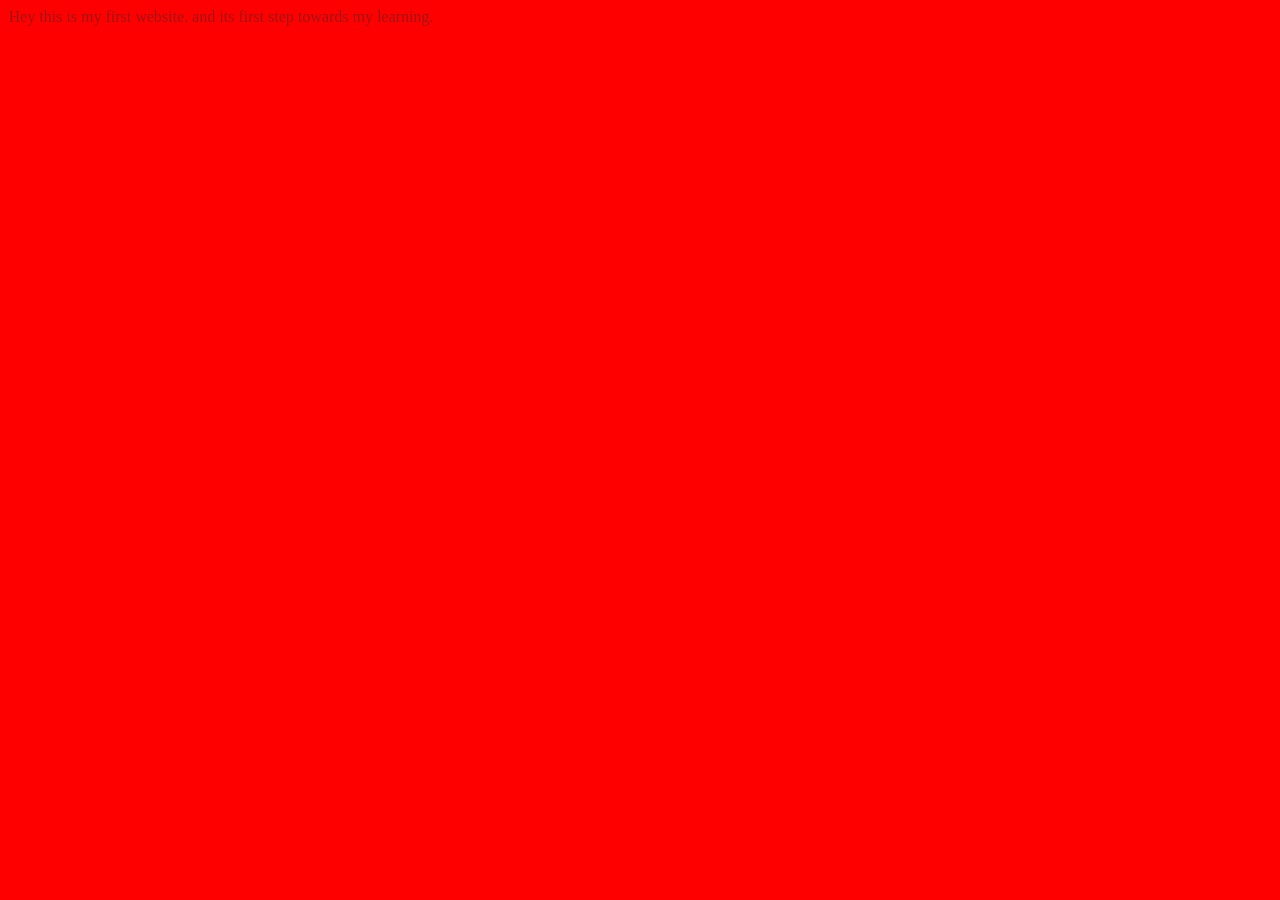
<file: video 1/index.html>
<!DOCTYPE html>
<html lang="en">

<head>
    <meta charset="UTF-8">
    <meta name="viewport" content="width=device-width, initial-scale=1.0">
    <title>sigma web development</title>
    <link rel="stylesheet" href="style.css">
</head>

<body>
    Hey this is my first website. and its first step towards my learning.

    <script src="script.js"></script>
</body>
</html>
</file>
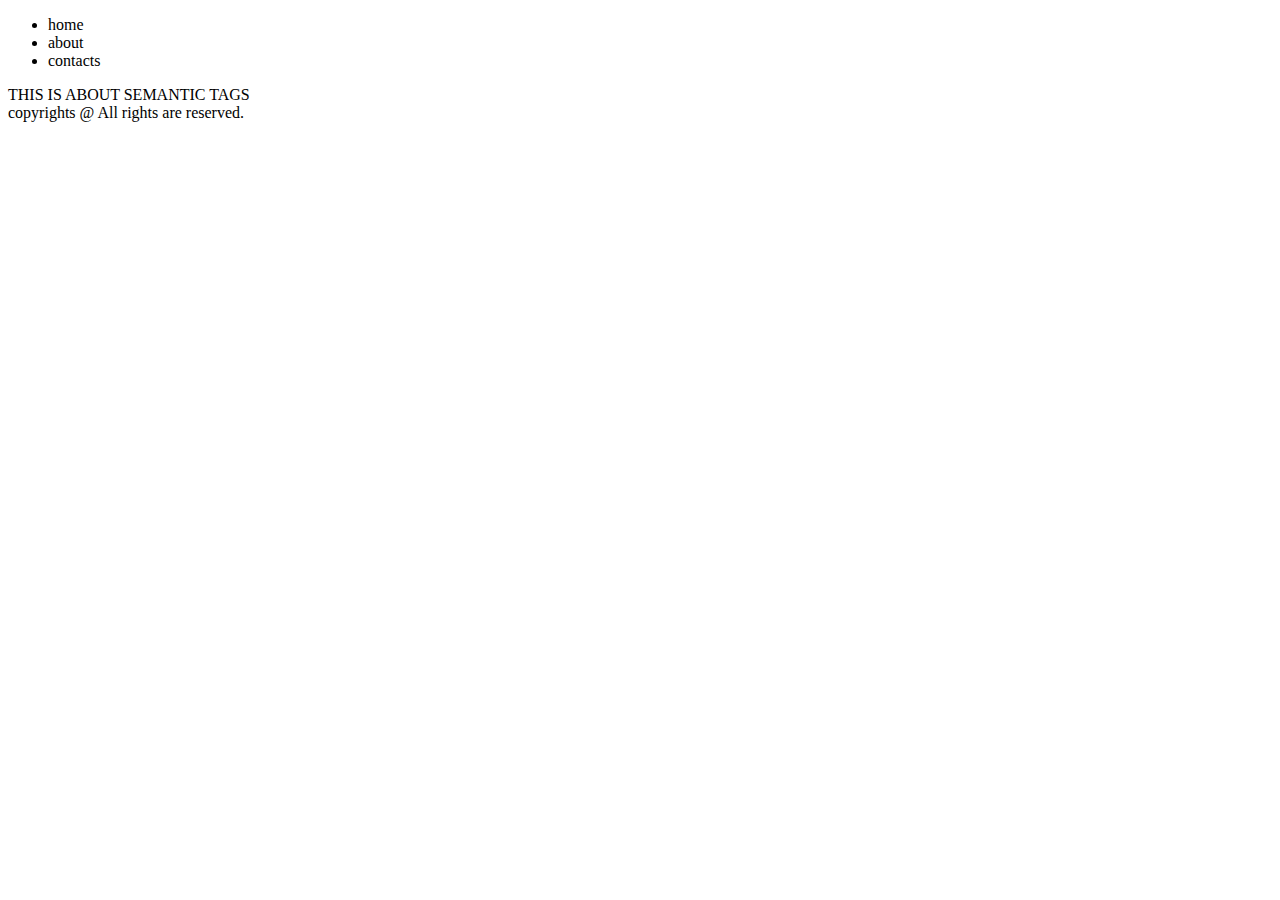
<file: video 11/index.html>
<!DOCTYPE html>
<html lang="en">

<head>
    <meta charset="UTF-8">
    <meta name="viewport" content="width=device-width, initial-scale=1.0">
    <title>SEMANTIC TAGS IN HTML</title>
</head>

<body>
    <header>
        <nav>
            <ul>
                <li>home</li>
                <li>about</li>
                <li>contacts</li>
            </ul>
        </nav>
    </header>
    <main>
        THIS IS ABOUT SEMANTIC TAGS
    </main>
    <footer>
        copyrights @ All rights are reserved.
    </footer>

</body>

</html>
</file>
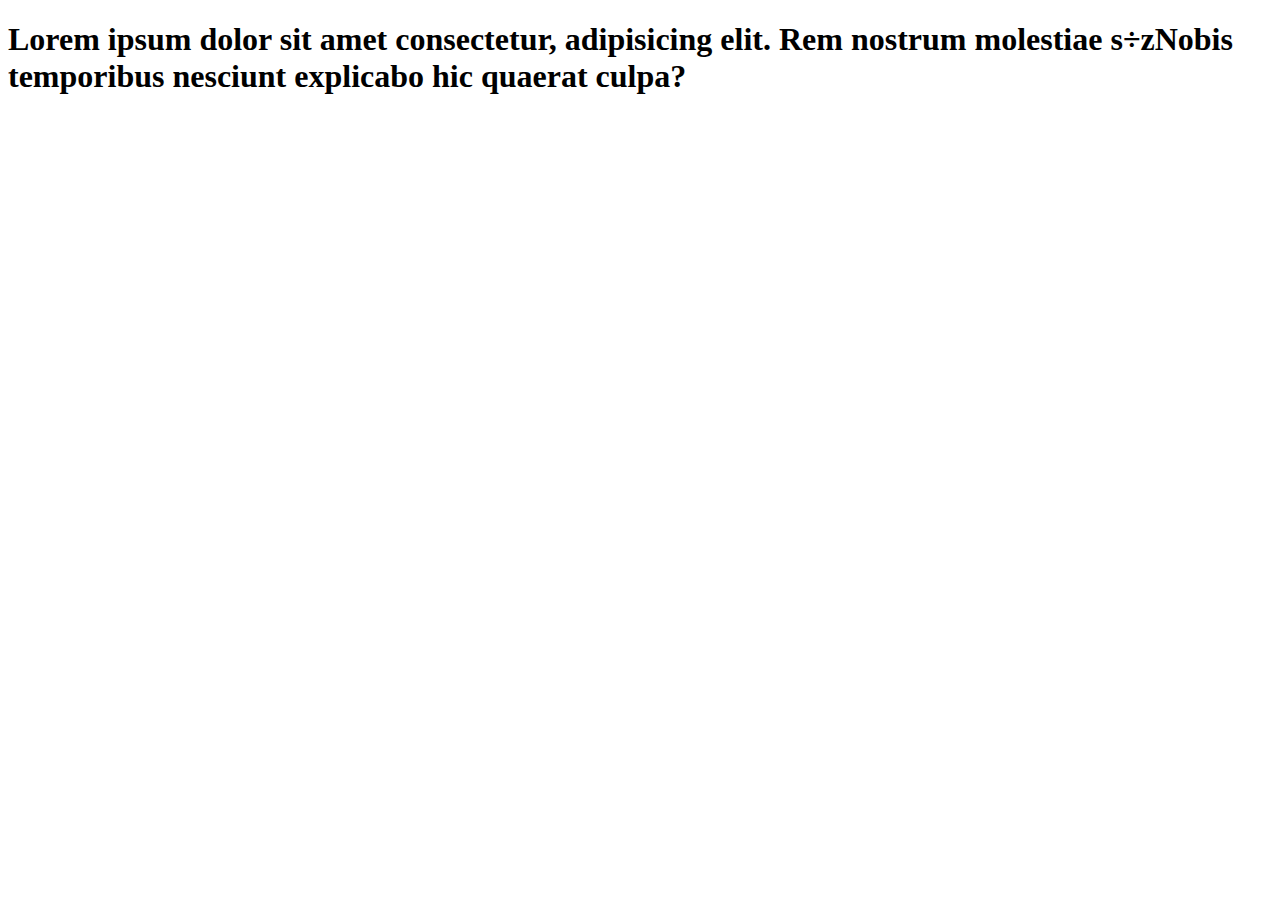
<file: video 13/index.html>
<!DOCTYPE html>
<html lang="en">
<head>
    <meta charset="UTF-8">
    <meta name="viewport" content="width=device-width, initial-scale=1.0">
    <title></title>
</head>
<body>
<h1>Lorem ipsum dolor sit amet consectetur, adipisicing elit. Rem nostrum molestiae s÷zNobis temporibus nesciunt explicabo hic quaerat culpa?</h1>    
</body>
</html>
</file>
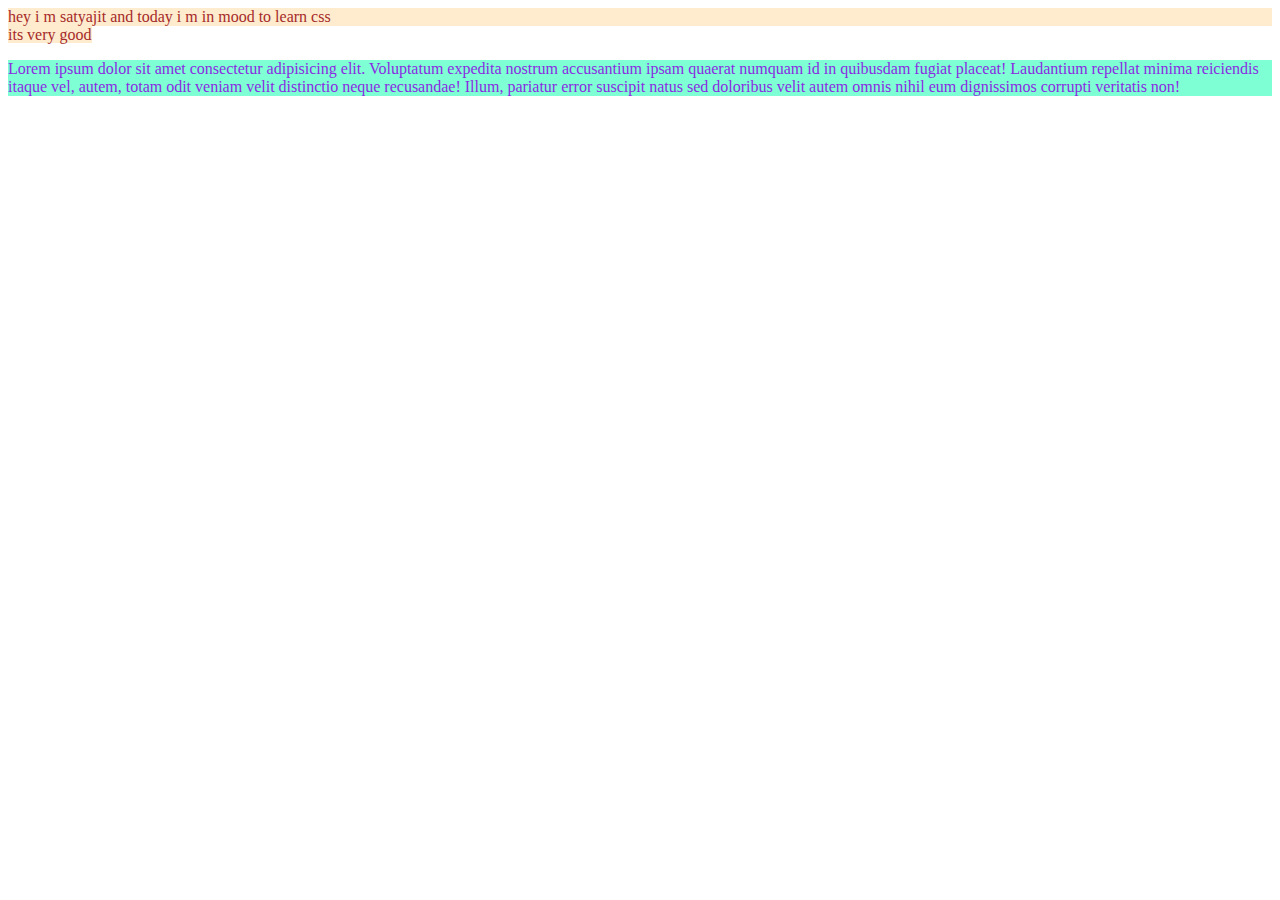
<file: video 14/index.html>
<!DOCTYPE html>
<html lang="en">
<head>
    <meta charset="UTF-8">
    <meta name="viewport" content="width=device-width, initial-scale=1.0">
    <title>css</title>
    <style>
         div,span{
            color: brown; background-color: blanchedalmond;
        }
        </style>
    <style>
        p{
            color: blueviolet; background-color: aquamarine;
        }

    </style>
</head>
<body>
    <div> 
        hey i m satyajit and today i m in mood to learn css
    </div> 
<span>its very good</span>
<p>Lorem ipsum dolor sit amet consectetur adipisicing elit. Voluptatum expedita nostrum accusantium ipsam quaerat numquam id in quibusdam fugiat placeat! Laudantium repellat minima reiciendis itaque vel, autem, totam odit veniam velit distinctio neque recusandae! Illum, pariatur error suscipit natus sed doloribus velit autem omnis nihil eum dignissimos corrupti veritatis non!</p>
</body>
</html>
</file>
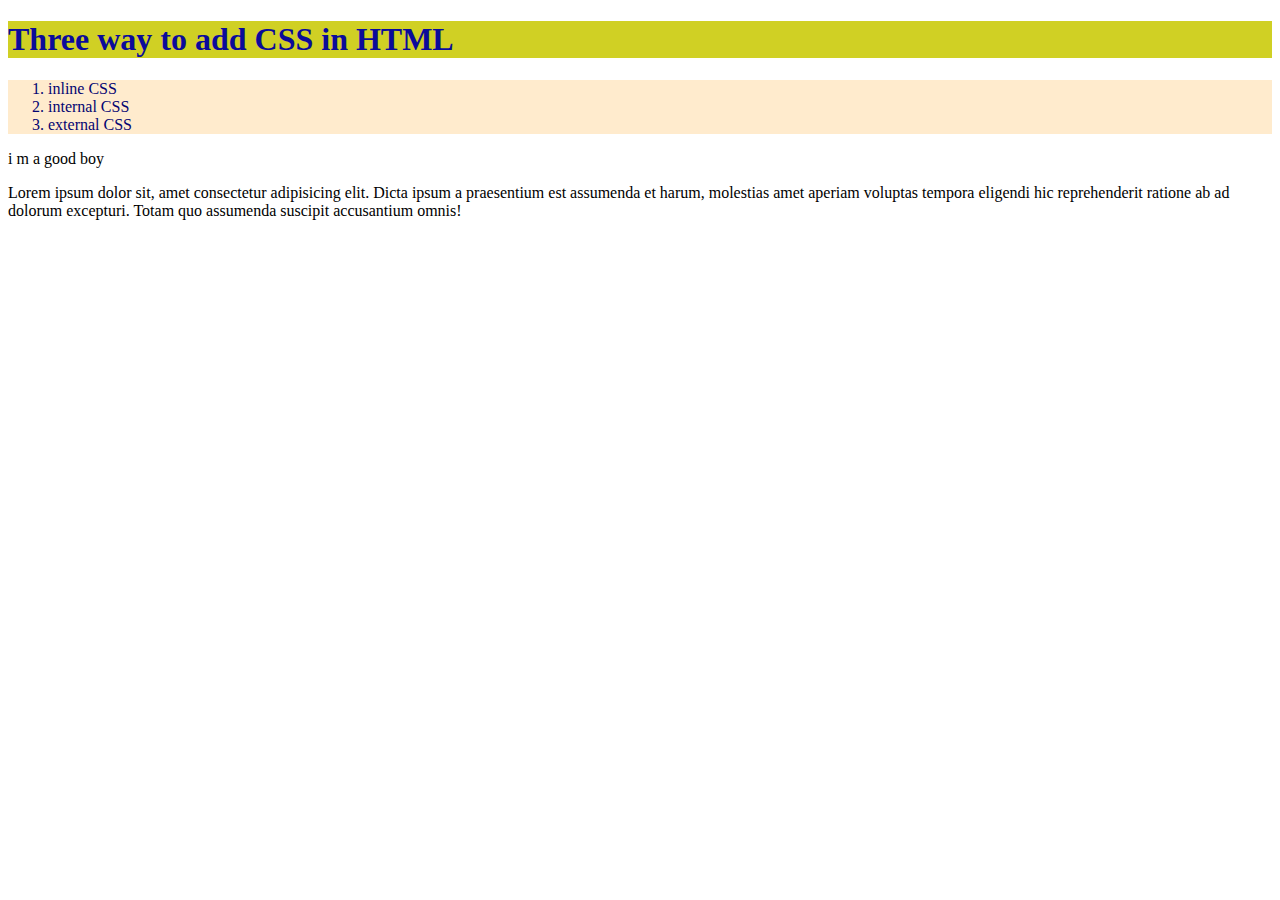
<file: video 15/index.html>
<!DOCTYPE html>
<html lang="en">
<head>
    <meta charset="UTF-8">
    <meta name="viewport" content="width=device-width, initial-scale=1.0">
    <title>css</title>
    <style>
        h1{
            color: rgb(11, 11, 154);background-color: rgb(208, 208, 36);
        }
    </style>
</head>
<body>
   
    <!-- <h1>style="color: orangered;background-color: rgb(228, 228, 84);"> -->
    <h1>
        Three way to add CSS in HTML

    </h1>
    


    <div style="color: rgb(4, 4, 114);background-color: blanchedalmond;">
        <ol>
            <li>inline CSS</li>
            <li>internal CSS</li>
            <li>external CSS</li>
        </ol>
    </div>
    <span>
        i m a good boy
    </span>
    <p>Lorem ipsum dolor sit, amet consectetur adipisicing elit. Dicta ipsum a praesentium est assumenda et harum, molestias amet aperiam voluptas tempora eligendi hic reprehenderit ratione ab ad dolorum excepturi. Totam quo assumenda suscipit accusantium omnis!</p>
</body>
</html>
</file>
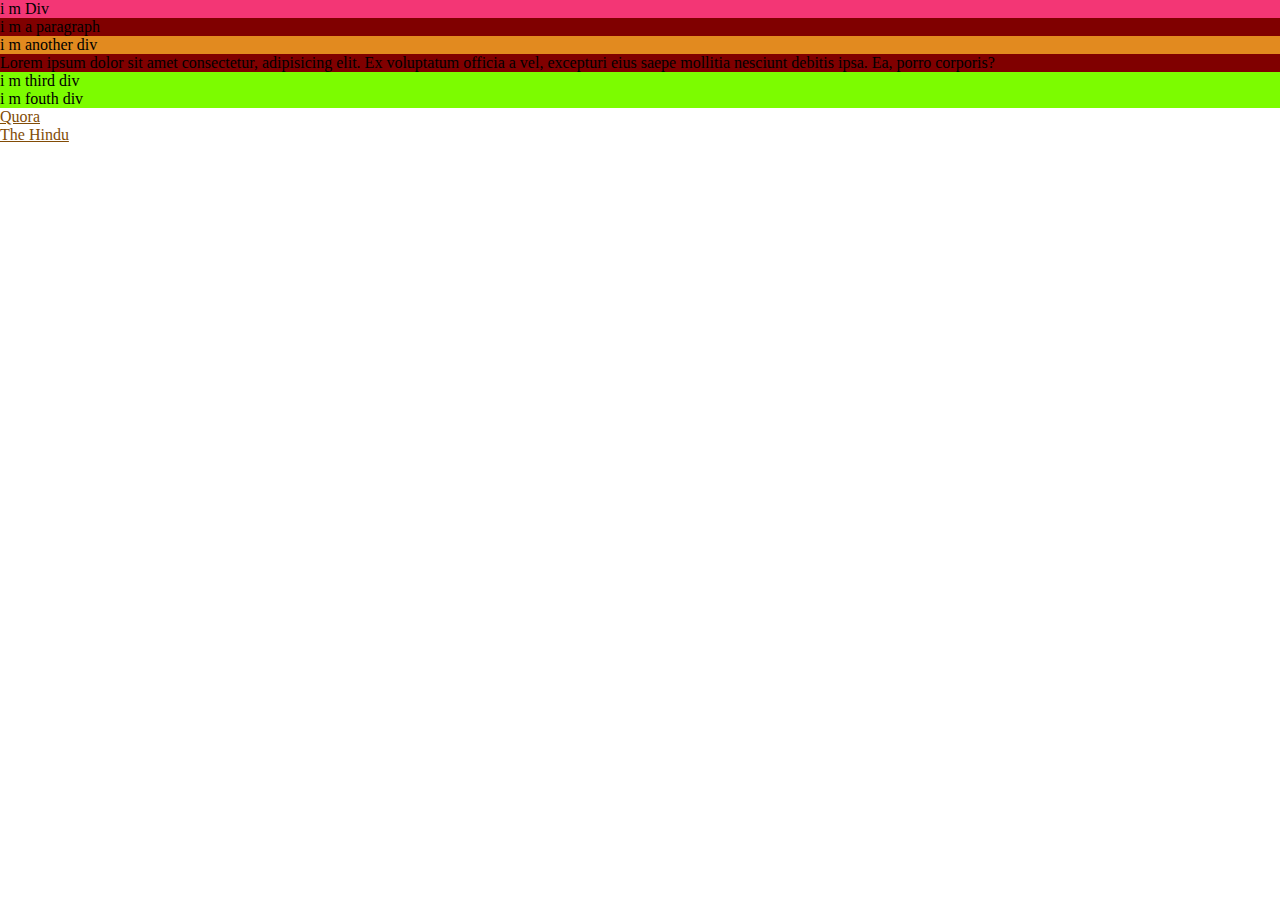
<file: video 17/index.html>
<!DOCTYPE html>
<html lang="en">

<head>
    <meta charset="UTF-8">
    <meta name="viewport" content="width=device-width, initial-scale=1.0">
    <title>CSS SELECTORS</title>
    <style>
        /* element selector */
        div {
            background-color: lawngreen;
        }

        /* class selector */
        .red {
            background-color: rgb(243, 54, 117);
        }

        /* id selector */
        #green {
            background-color: rgb(226, 138, 31);
        }

        /* child selector */
        div>p {
            background-color: aqua;
        }

        /* descendent selector */
        div p {
            background-color: maroon;
        }

        /* universal selector */
        * {
            margin: 0;
            padding: 0;
        }

        /* pseudo selector */
        a:visited{
            color: rgb(60, 98, 3)
        }
        a:link{
            color:rgb(130, 76, 6);
        }
        :active{
            background-color: ;
        }
    </style>
</head>

<body>
    <div class="red">
        i m Div
        <p>
            i m a paragraph
        </p>

    </div>
    <div id="green" }>
        i m another div
        <article>
            <p>
                Lorem ipsum dolor sit amet consectetur, adipisicing elit. Ex voluptatum officia a vel, excepturi eius
                saepe mollitia nesciunt debitis ipsa. Ea, porro corporis?
            </p>
        </article>
    </div>
    <div>
        i m third div
    </div>
    <div>
        i m fouth div
    </div>
    <ol>
        <li>
            <a href="http://www.quora.com">Quora</a>
        </li>
        <li>
            <a href="http://www.thehindu.com">The Hindu</a>

        </li>
    </ol>
</body>

</html>
</file>
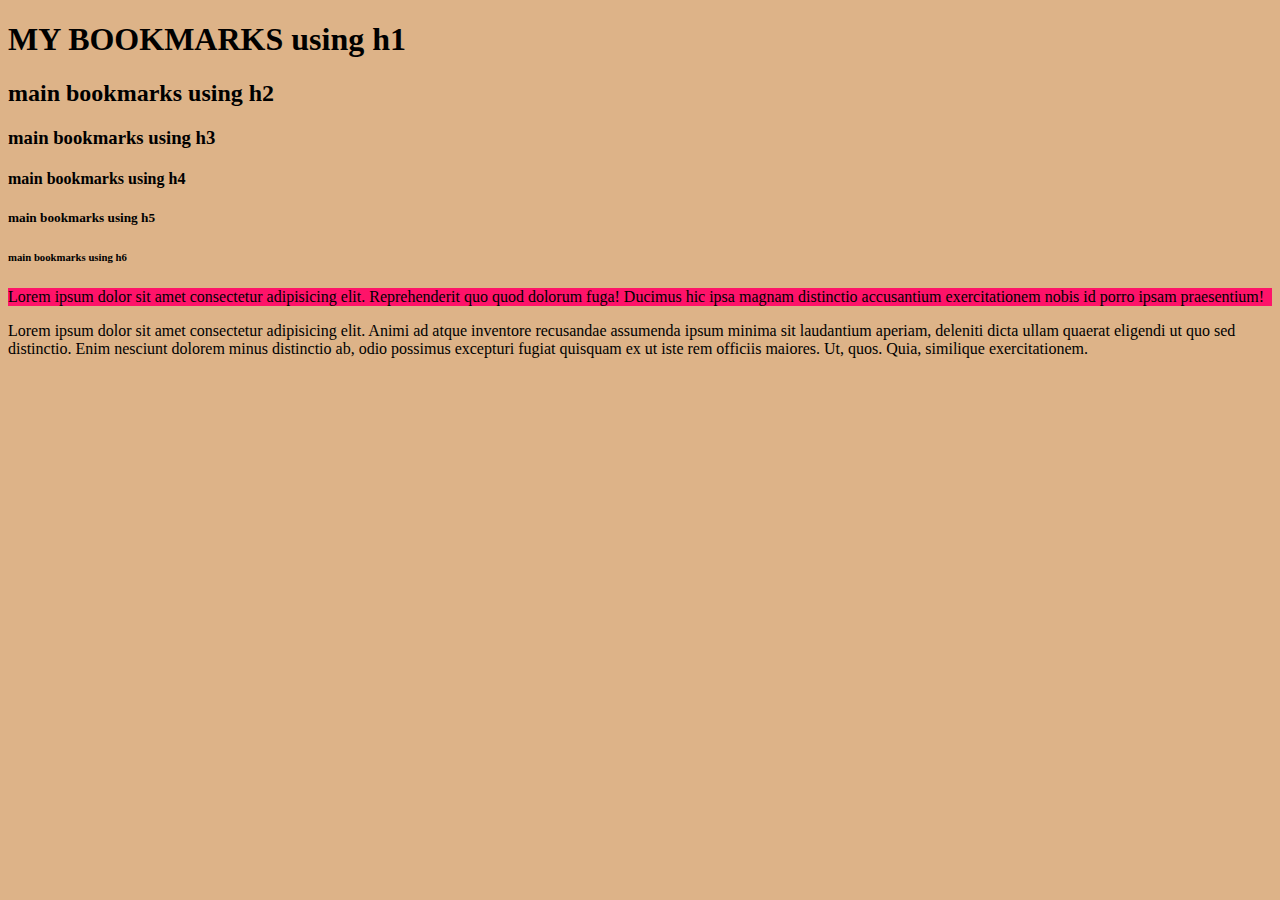
<file: video 4/index.html>
<!DOCTYPE html>
<html lang="en">
<head>
    <meta charset="UTF-8">
    <meta name="viewport" content="width=device-width, initial-scale=1.0">
    <title>my bookmarks -code with harry</title>
    <link rel="stylesheet" href="style.css">
</head>
<body>
    <h1>MY BOOKMARKS using h1</h1>
    <h2>main bookmarks using h2</h2>
    <h3>main bookmarks using h3</h3>
    <h4>main bookmarks using h4</h4></h4>
    <h5>main bookmarks using h5</h5>
    <h6>main bookmarks using h6</h6>
</body>
<p style="background-color: rgb(254, 19, 105);">Lorem ipsum dolor sit amet consectetur adipisicing elit. Reprehenderit quo quod dolorum fuga! Ducimus hic ipsa magnam distinctio accusantium exercitationem nobis id porro ipsam praesentium!</p>
<p>Lorem ipsum dolor sit amet consectetur adipisicing elit. Animi ad atque inventore recusandae assumenda ipsum minima sit laudantium aperiam, deleniti dicta ullam quaerat eligendi ut quo sed distinctio. Enim nesciunt dolorem minus distinctio ab, odio possimus excepturi fugiat quisquam ex ut iste rem officiis maiores. Ut, quos. Quia, similique exercitationem.</p>
</html>
</file>
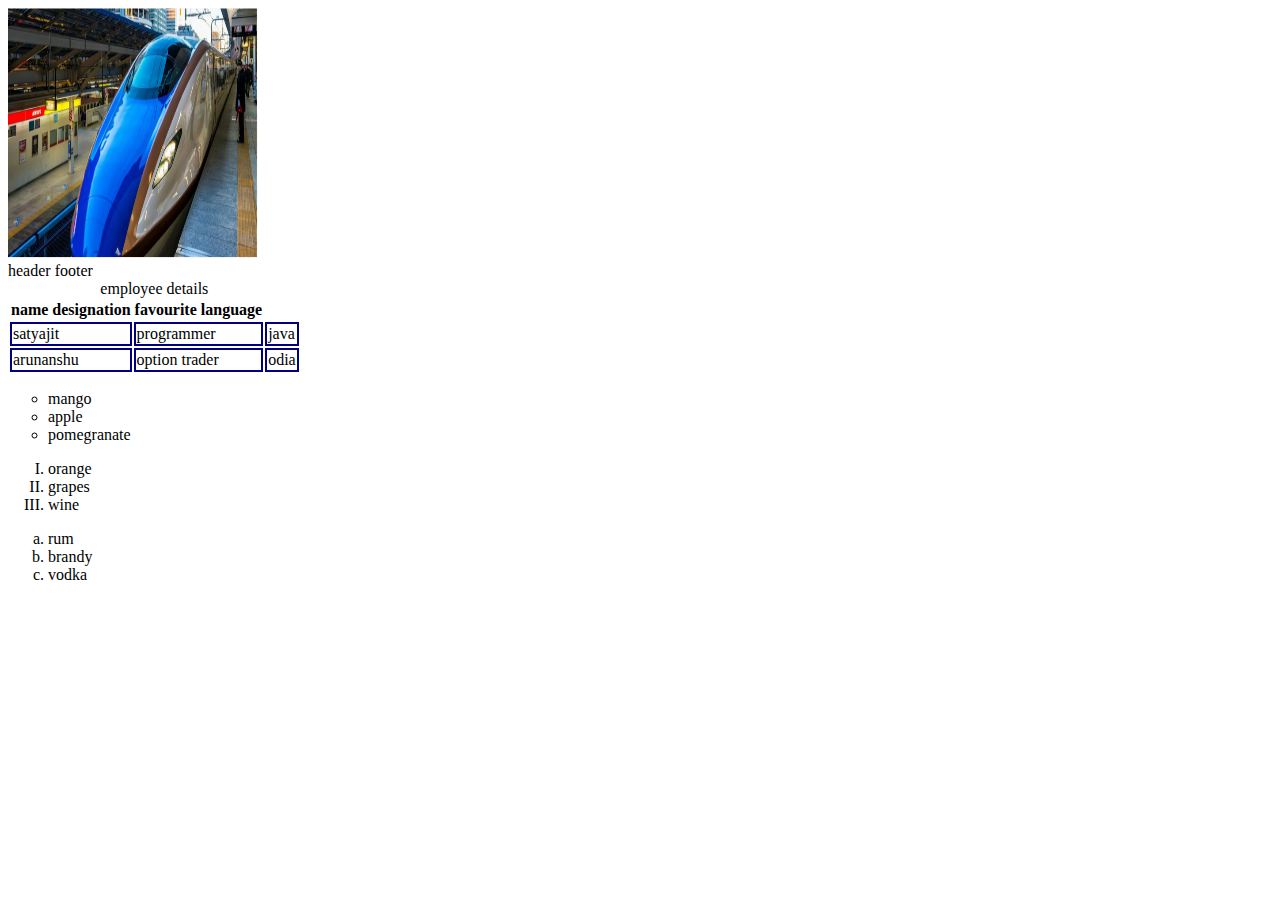
<file: video 5/index.html>
<!DOCTYPE html>
<html lang="en">

<head>
    <meta charset="UTF-8">
    <meta name="viewport" content="width=device-width, initial-scale=1.0">
    <title>IMAGES</title>
    <link rel="stylesheet" href="style.css">
</head>

<body>
    <img width="250" height="250" src="image.png" alt="Train image">
    <br>
    <table>
        <caption>employee details</caption>
        <thead>
            header
        </thead>
        <th>name</th>
        <th>designation</th>
        <th>favourite language</th>
        <tr>
            <td colspan="2">satyajit</td>
            <td>programmer</td>
            <td>java</td>
        <tr>
            <td colspan="2">arunanshu</td>
            <td rowspan="2">option trader</td>
            <td>odia</td>
            <tfoot>
                footer
            </tfoot>
        </tr>
        </tr>
    </table>
    <ul type="circle">
        <li>mango</li>
        <li>apple</li>
        <li>pomegranate</li>
     </ul>   
    
     <ol type="I">
        <li>orange</li>
        <li>grapes</li>
        <li>wine</li>
    </ol>
    <ol type="a">
        <li>rum</li>
        <li>brandy</li>
        <li>vodka</li>

    </ol>
</body>

</html>
</file>
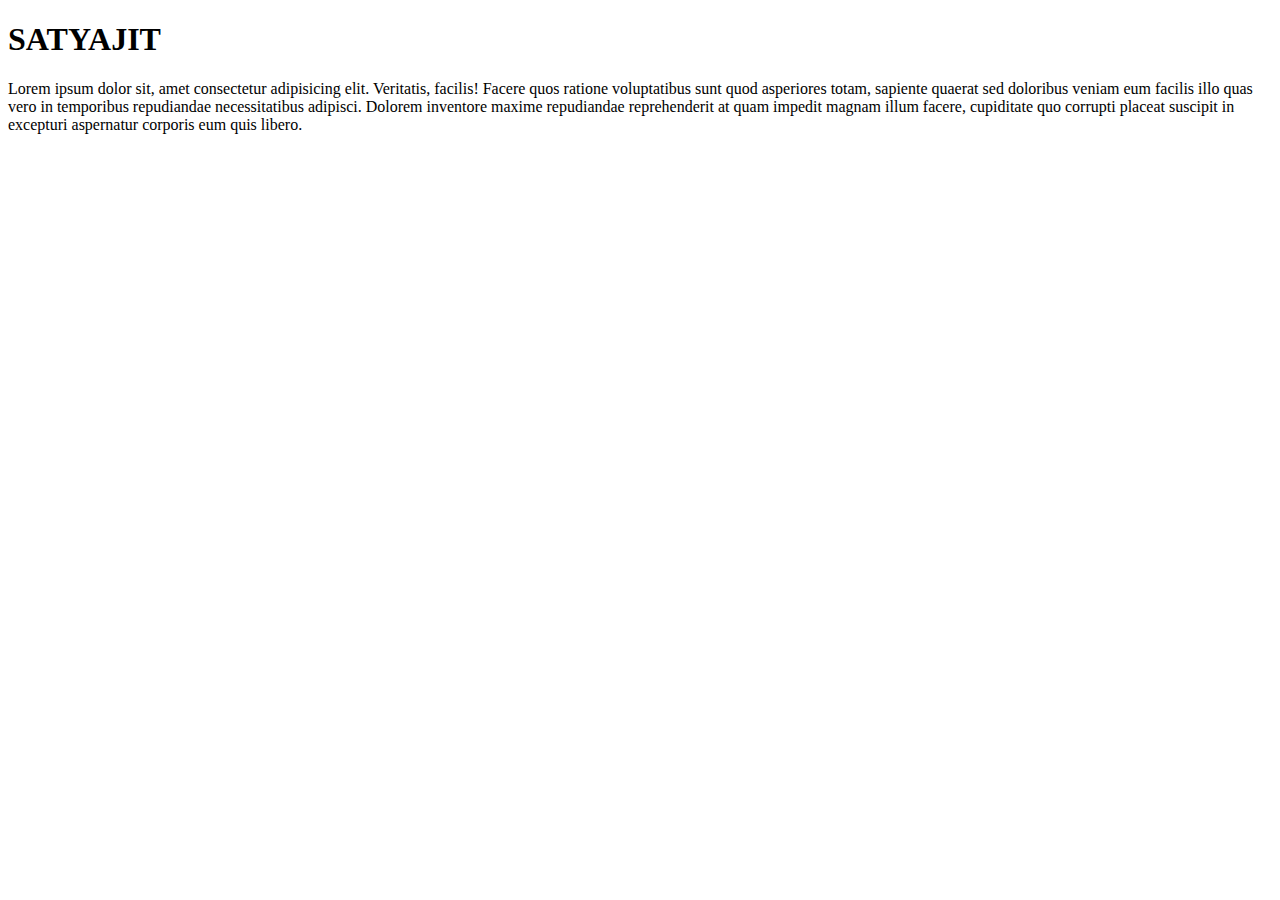
<file: video 6/index.html>
<!DOCTYPE html>
<html lang="en">
<head>
    <meta charset="UTF-8">
    <meta name="viewport" content="width=device-width  initial-scale=1.0">
    <meta name="description" content="this page is about satyajit mohanty's programming skills ">
    <title>SATYAJIT MOHANTY- codewithharry</title>
</head>
<body>
    <h1>SATYAJIT</h1>
    <P>Lorem ipsum dolor sit, amet consectetur adipisicing elit. Veritatis, facilis! Facere quos ratione voluptatibus sunt quod asperiores totam, sapiente quaerat sed doloribus veniam eum facilis illo quas vero in temporibus repudiandae necessitatibus adipisci. Dolorem inventore maxime repudiandae reprehenderit at quam impedit magnam illum facere, cupiditate quo corrupti placeat suscipit in excepturi aspernatur corporis eum quis libero.</P>
</body>
</html>
</file>
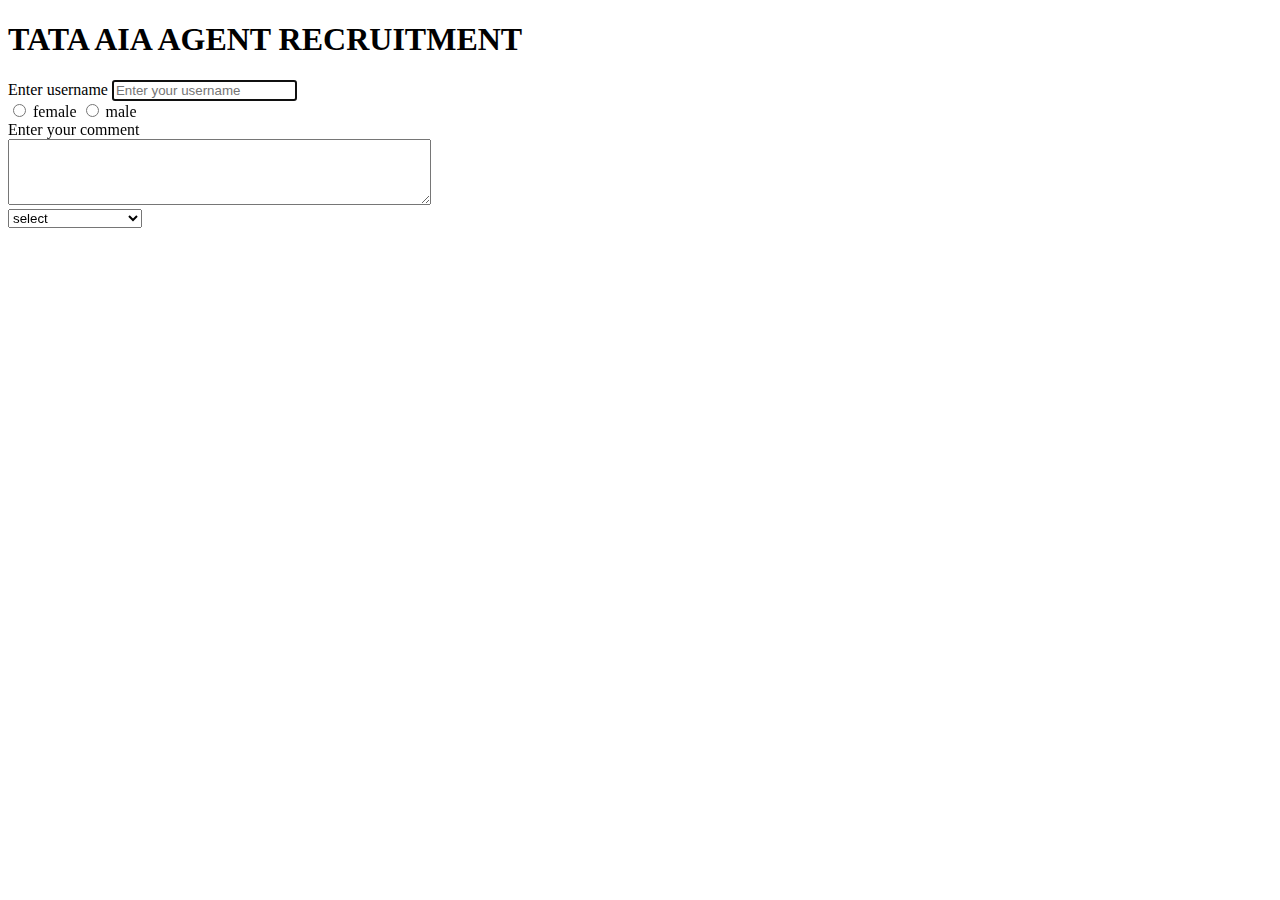
<file: video 7/index.html>
<!DOCTYPE html>
<html lang="en">
<head>
    <meta charset="UTF-8">
    <meta name="viewport" content="width=device-width, initial-scale=1.0">
    <title>forms - lets do it</title>
</head>
<body>
    <h1>TATA AIA  AGENT RECRUITMENT</h1>
    <form action="POST">
        <div>

            <label for="username">Enter username</label>
            <input type="text" id="username" name="username" placeholder="Enter your username" autofocus>
        </div>
        <div>

            <input type="radio" id="female" name="gender" value="female">
            <label for="female">female</label>
            <input type="radio" id="male" name="gender" id="male">
            <label for="male">male</label>
        </div>
        <div>
            <label for="coment">Enter your comment</label>
            <br>
            <textarea name="comment" id="comment" rows="4" cols="50"></textarea>
        </div>
        <div>
            <select name="Exprience in the field">
            <option value="select">select</option>    
            <option value="Salesman">salesman</option>
            <option value="Mutual Fund agent">Mutual Fund agent</option>
            <option value="LIC agent">LIC agent</option>
            <option value="other">other</option>
            </select>
        </div>
    </form>
</body>
</html>
</file>
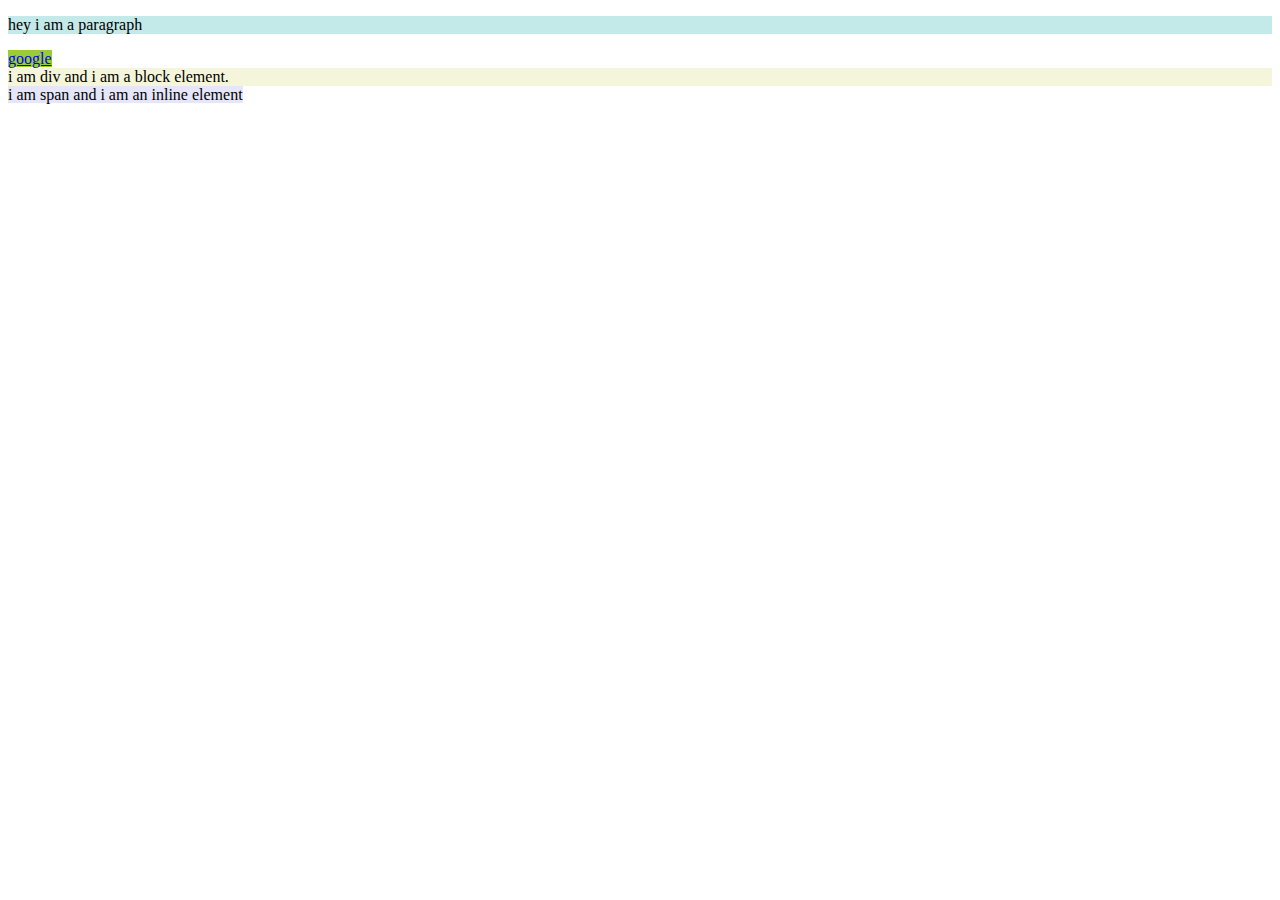
<file: video 8/index.html>
<!DOCTYPE html>
<html lang="en">
<head>
    <meta charset="UTF-8">
    <meta name="viewport" content="width=device-width, initial-scale=1.0">
    <title>Inline and Outline - codewithharry</title>
    <link rel="stylesheet" href="style.css">
</head>
<body>
    <p>hey i am a paragraph</p>
    <a href="http/:www.google.com">google</a>
    <a href="yes i am an inline element"></a>
    <div>
        i am div and i am a block element.
    </div>
    <span>
        i am span and i am an inline element 
    </span>
    
</body>
</html>
</file>
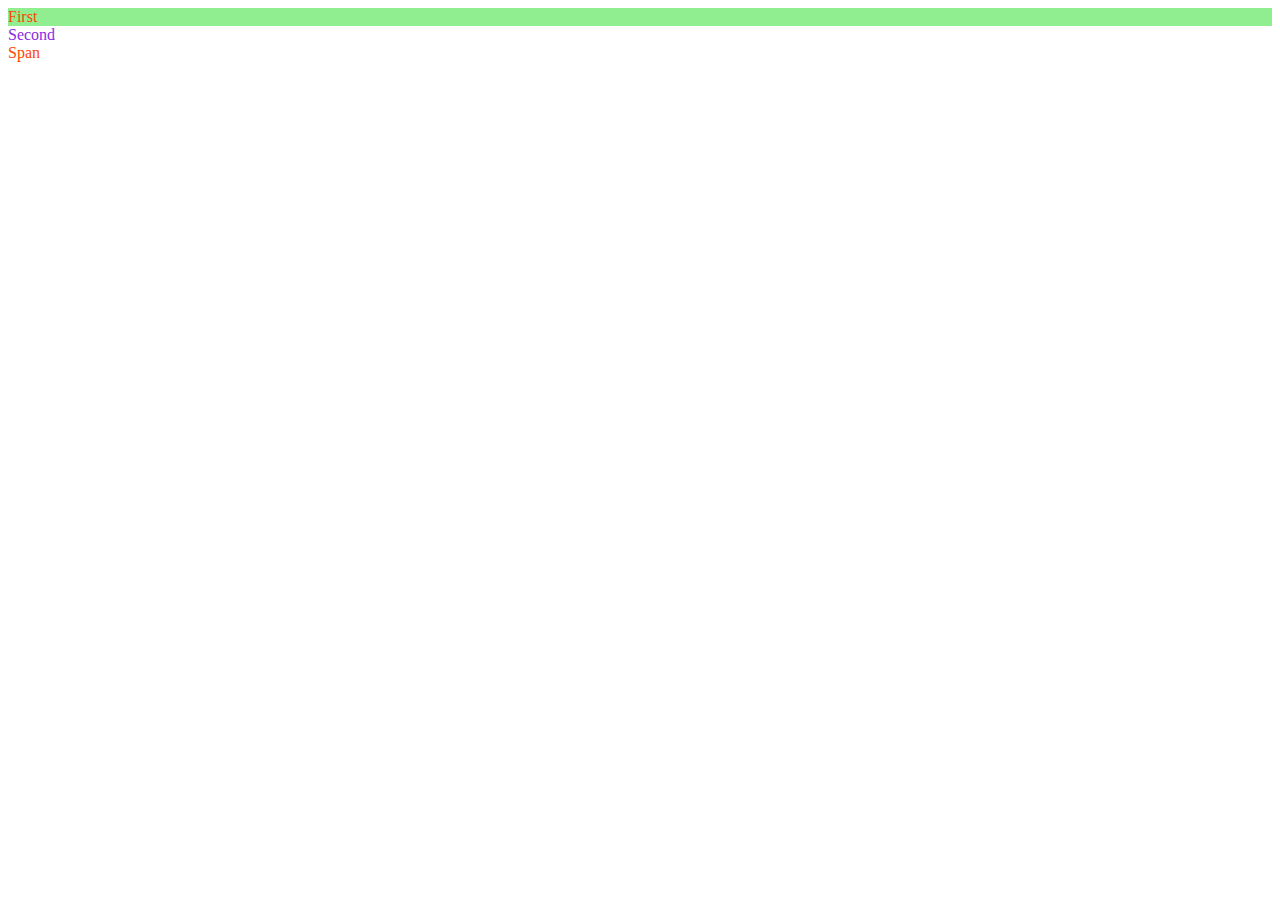
<file: video 9/index.html>
<!DOCTYPE html>
<html lang="en">
<head>
    <meta charset="UTF-8">
    <meta name="viewport" content="width=device-width, initial-scale=1.0">
    <title>ID AND CLASS IN HTML</title>
    <link rel="stylesheet" href="style.css">
</head>
<body>
    <div id="Firstdiv" CLASS="red bg-yellow">First</div>
    <div id="Seconddiv" class="apple" >Second</div>
    <span class="red">Span</span>
</body>
</html>
</file>
<file: video 1/style.css>
body{
    background-color: red;
    color: rgb(169, 20, 20);
}
</file>
<file: video 4/style.css>
body{
    background-color: rgb(221, 179, 136);
}
</file>
<file: video 5/style.css>
td{
    border: 2px solid navy ;
}
</file>
<file: video 8/style.css>
p{
    background-color:rgb(196, 233, 233);
}
a{
    background-color:yellowgreen ;
}
div{
    background-color: beige;
}
span{
    background-color: lavender;
}
</file>
<file: video 9/style.css>
.red{
     color: orangered;
}
.apple{
    color: blueviolet;
}
.bg-yellow{
    background-color:lightgreen;
}
#Firstdiv{
    */background-color:yellow;*/
}
</file>
